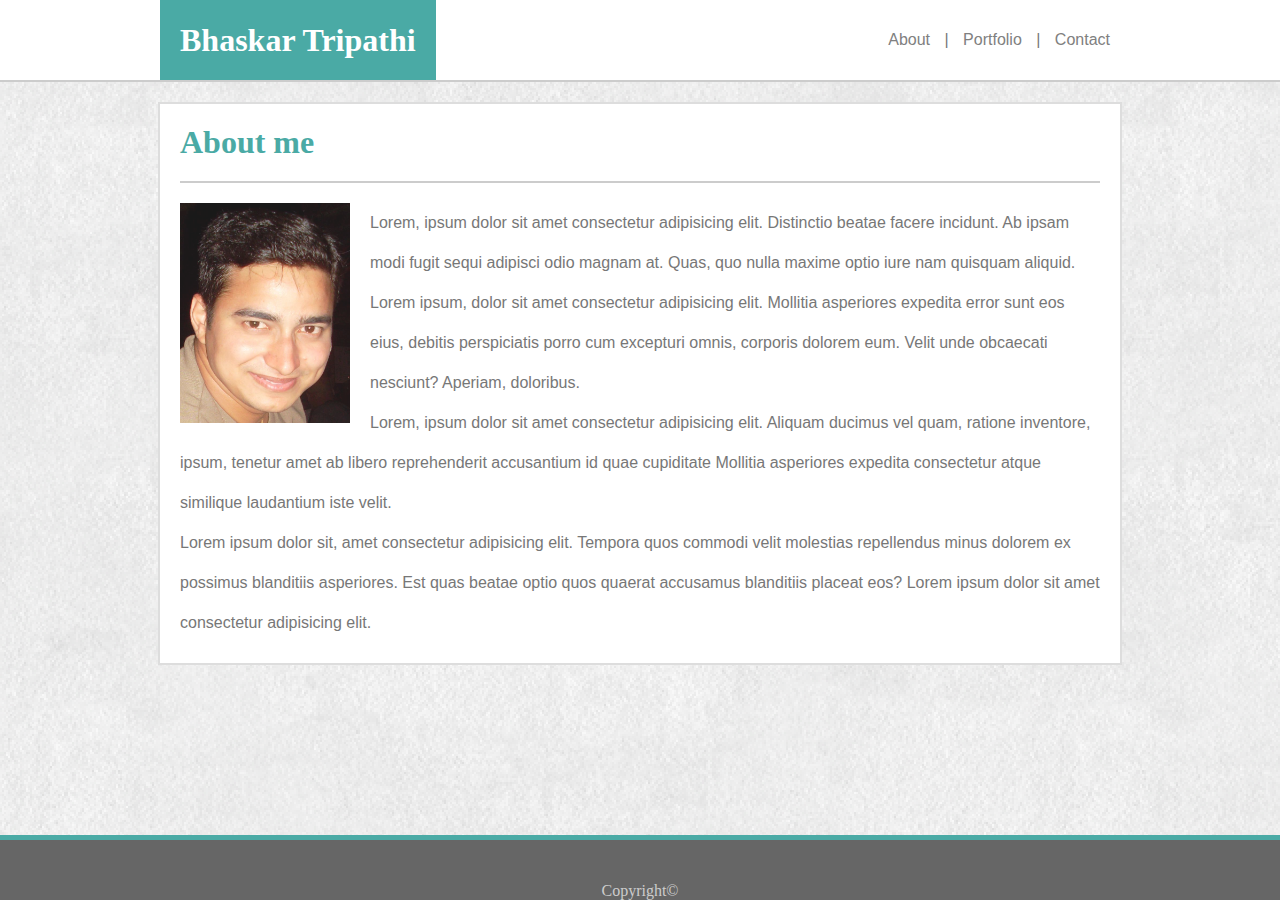
<file: index.html>
<!DOCTYPE html>
<html lang="en">

<head>
    <meta charset="UTF-8">
    <meta name="viewport" content="width=device-width, initial-scale=1.0">
    <meta http-equiv="X-UA-Compatible" content="ie=edge">
    <link rel="stylesheet" type="text/css" href="assets/css/style.css">
    <title>Portfolio</title>
</head>

<body>
    <header>
        <div id="top-menu">
            <h1 id="name">Bhaskar Tripathi</h1>
            <span class="menu-items">
                <a class="menu-item" href="index.html">About</a> <span>|</span>
                <a class="menu-item" href="portfolio.html">Portfolio</a> <span>|</span>
                <a class="menu-item" href="contact.html">Contact</a>
            </span>
        </div>
    </header>
    <div class="main-content">
        <h1 class="heading-text">About me</h1>
        <hr />
        <div class="summary">
            <img id="pro-pic" src="assets/images/my-prof-pic.jpg" alt="Profile Pic">
            <p class="other-fonts">
                Lorem, ipsum dolor sit amet consectetur adipisicing elit. Distinctio beatae facere incidunt. Ab ipsam
                modi fugit sequi adipisci odio magnam at. Quas, quo nulla maxime optio iure nam quisquam aliquid. Lorem
                ipsum, dolor sit amet consectetur adipisicing elit. Mollitia asperiores expedita error sunt eos eius,
                debitis perspiciatis porro cum excepturi omnis, corporis dolorem eum. Velit unde obcaecati nesciunt?
                Aperiam, doloribus. <br>
                Lorem, ipsum dolor sit amet consectetur adipisicing elit. Aliquam ducimus vel quam, ratione inventore,
                ipsum, tenetur amet ab libero reprehenderit accusantium id quae cupiditate Mollitia asperiores expedita
                consectetur atque similique
                laudantium iste velit. <br>
                Lorem ipsum dolor sit, amet consectetur adipisicing elit. Tempora quos commodi velit molestias
                repellendus minus dolorem ex possimus blanditiis asperiores. Est quas beatae optio quos quaerat
                accusamus blanditiis placeat eos? Lorem ipsum dolor sit amet consectetur adipisicing elit.
            </p>
        </div>
    </div>
    <div class="footer">
        <p class="footer-content">Copyright&copy;</p>
    </div>
</body>

</html>
</file>
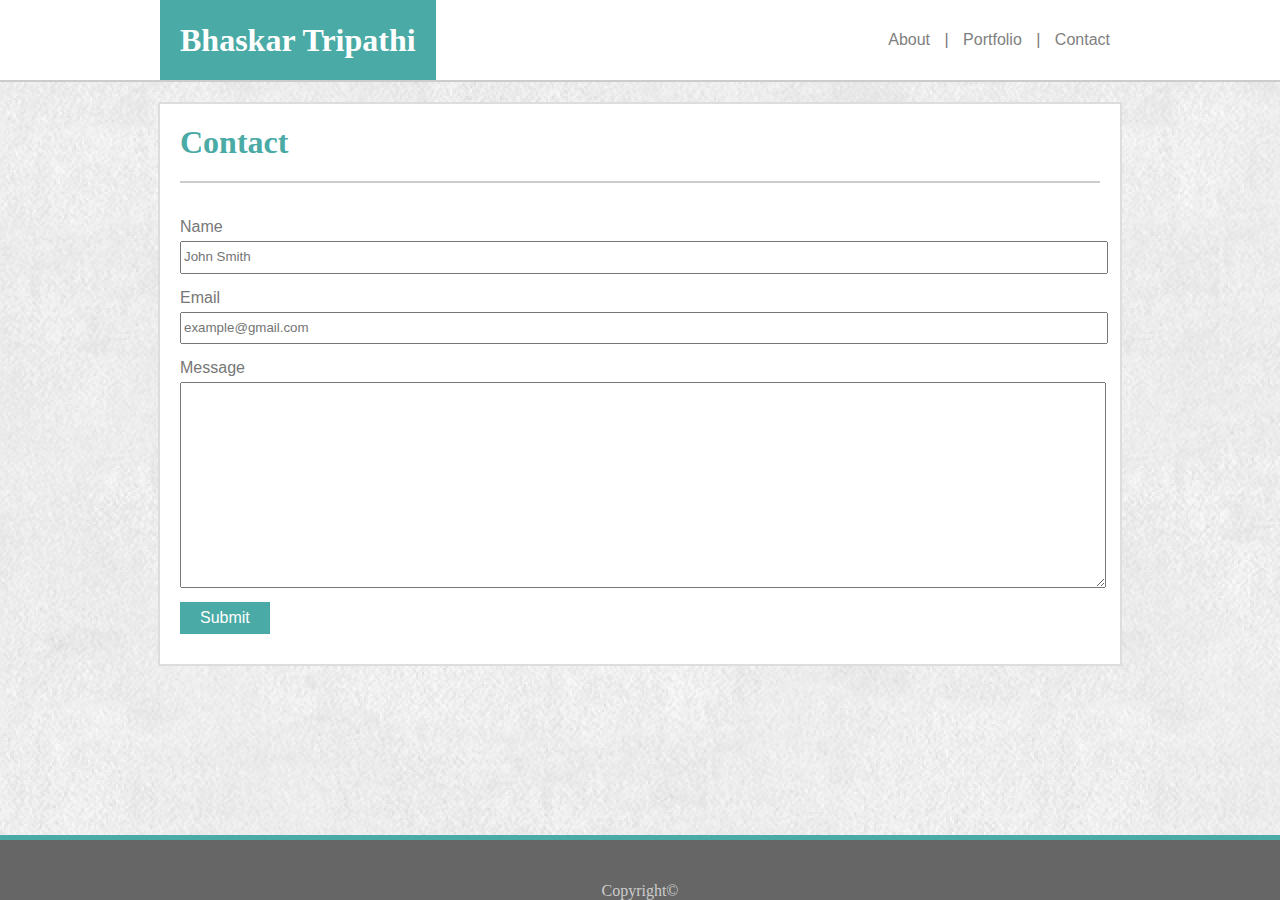
<file: contact.html>
<!DOCTYPE html>
<html lang="en">

<head>
    <meta charset="UTF-8">
    <meta name="viewport" content="width=device-width, initial-scale=1.0">
    <meta http-equiv="X-UA-Compatible" content="ie=edge">
    <link rel="stylesheet" type="text/css" href="assets/css/style.css">
    <title>Portfolio</title>
</head>

<body>
    <header>
        <div id="top-menu">
            <h1 id="name">Bhaskar Tripathi</h1>
            <span class="menu-items">
                <a class="menu-item" href="index.html">About</a> <span>|</span>
                <a class="menu-item" href="portfolio.html">Portfolio</a> <span>|</span>
                <a class="menu-item" href="contact.html">Contact</a>
            </span>
        </div>
    </header>
    <div class="main-content">
        <h1 class="heading-text">Contact</h1>
        <hr />
        <form class="summary contact-form">
            <p class="form-lable">Name</p>
            <input type="text" name="name" id="fullname" placeholder="John Smith">
            <p class="form-lable">Email</p>
            <input type="text" name="email" id="email" placeholder="example@gmail.com">
            <p class="form-lable">Message</p>
            <textarea name="message" id="message" rows="10" ></textarea>
            <button type="submit">Submit</button>
        </form>
    </div>
    <div class="footer">
        <p class="footer-content">Copyright&copy;</p>
    </div>
</body>

</html>
</file>
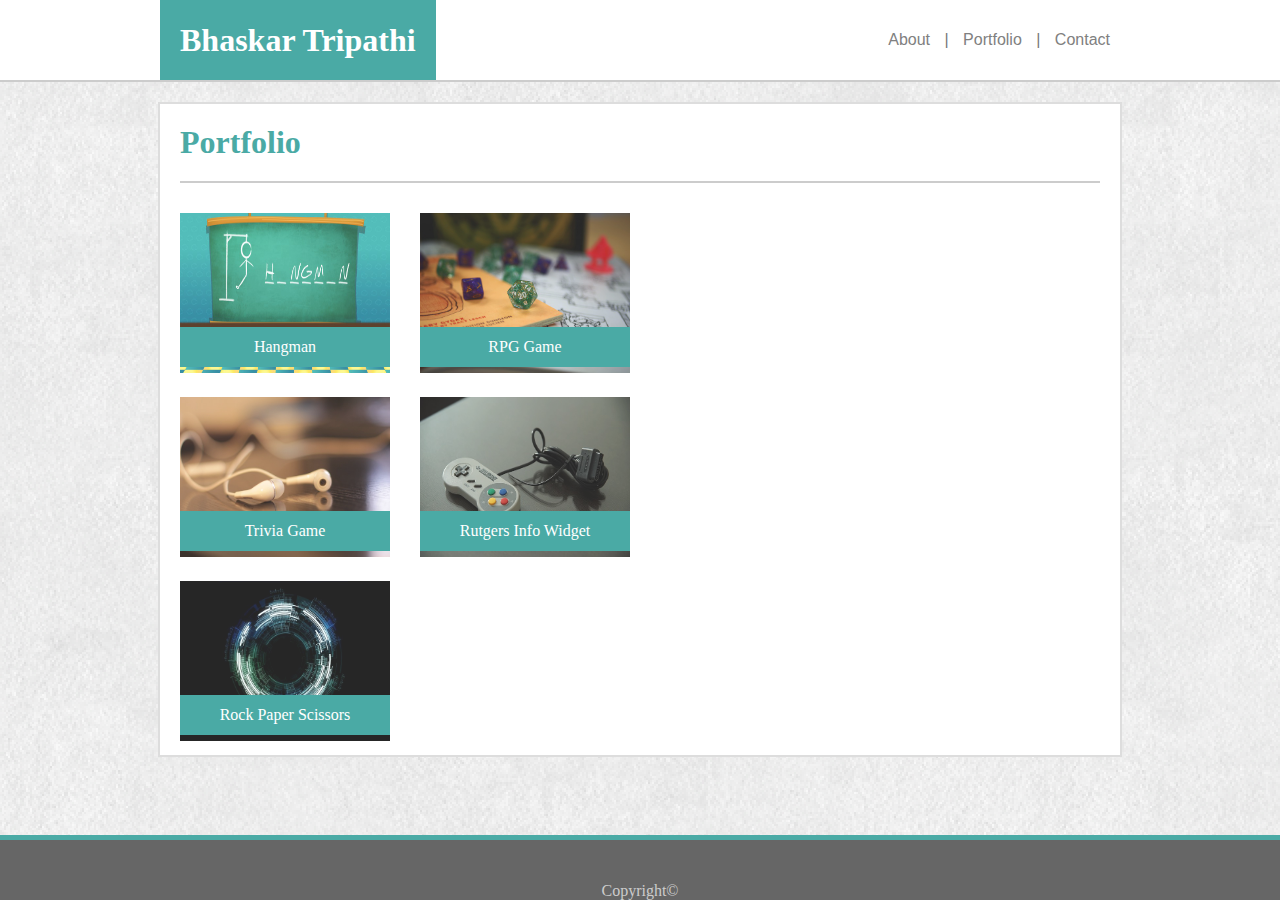
<file: portfolio.html>
<!DOCTYPE html>
<html lang="en">

<head>
    <meta charset="UTF-8">
    <meta name="viewport" content="width=device-width, initial-scale=1.0">
    <meta http-equiv="X-UA-Compatible" content="ie=edge">
    <link rel="stylesheet" type="text/css" href="assets/css/style.css">
    <title>Portfolio</title>
</head>

<body>
    <header>
        <div id="top-menu">
            <h1 id="name">Bhaskar Tripathi</h1>
            <span class="menu-items">
                <a class="menu-item" href="index.html">About</a> <span>|</span>
                <a class="menu-item" href="portfolio.html">Portfolio</a> <span>|</span>
                <a class="menu-item" href="contact.html">Contact</a>
            </span>
        </div>
    </header>
    <div class="main-content">
        <h1 class="heading-text">Portfolio</h1>
        <hr />
        <div class="summary portfolios">
            <div class="portfolio-item">
                <img class="portfolio-img" src="assets/images/hangman.jpg" alt="portfolio image">
                <p class="portfolio-title">Hangman</p>
            </div>
            <div class="portfolio-item">
                <img class="portfolio-img" src="assets/images/rpg.jpg" alt="portfolio image">
                <p class="portfolio-title">RPG Game</p>
            </div>

            <div class="portfolio-item">
                <img class="portfolio-img" src="assets/images/trivia.jpg" alt="portfolio image">
                <p class="portfolio-title">Trivia Game</p>
            </div>
            <div class="portfolio-item">
                <img class="portfolio-img" src="assets/images/riw.jpg" alt="portfolio image">
                <p class="portfolio-title">Rutgers Info Widget</p>
            </div>

            <div class="portfolio-item">
                    <img class="portfolio-img" src="assets/images/rps.jpg" alt="portfolio image">
                    <p class="portfolio-title">Rock Paper Scissors</p>
                </div>

        </div>
    </div>
    <div class="footer">
        <p class="footer-content">Copyright&copy;</p>
    </div>
</body>

</html>
</file>
<file: assets/css/style.css>
header {
    height: 80px;
    background-color: #FFFFFF;
    border-bottom: 2px solid #cccccc ;
    margin: 0 auto;
    padding: 0;
}

#top-menu {
    width: 960px;
    background-color: #FFFFFF;
    margin: 0 auto;
}

#name {
    float:left;
    background-color: #4AAAA5;
    font-family: 'Georgia', Times, 'Times New Roman', serif;
    color: #FFFFFF;
    line-height: 80px;
    margin: 0;
    padding: 0 20px;
}


.menu-items {
    font-style: normal;
    font-family: 'Arial', 'Helvetica Neue', Helvetica, sans-serif;
    color: #777777;
    float: right;
}
.menu-item {
    font-style: normal;
    color: gray;
    text-decoration: none;
    line-height: 80px;
    padding: 0 10px;
}

body {
    margin: 0 auto;
    background-image: url("../images/bg-pattern.png");
}

.main-content {
    width: 960px;
    background-color: #FFFFFF;
    margin: 20px auto 100px auto;
    border: 2px solid #dddddd;
    height: fit-content;
}

.main-content::after{
    content: "";
  display: table;
  clear: both;
}

.heading-text {
    font-family: 'Georgia', Times, 'Times New Roman', serif;
    color: #4AAAA5;
    margin: 20px 20px;
}

#pro-pic {
    width: 170px;
    height: 220px;
    opacity: 90%;
    float: left;
    padding: 0 20px 20px 0;
}

.summary {
    margin: 20px 20px;
}

hr{
    background-color: #cccccc;
    border-width: 0; 
    height: 2px;
    margin: 10px 20px;
}

.other-fonts {
    font-family: 'Arial', 'Helvetica Neue', Helvetica, sans-serif;
    color: #777777;
    font-size: 1em;
    line-height: 2.5em;
}

.footer {
    height: 60px;
    background-color: #666666;
    border-top: 5px solid #4aaaa5 ;
    width: 100%;
    bottom: 0;
    color: #cccccc;
    margin: 0 auto;
    text-align: center;
    position: fixed;    
}

.footer-content {
    width: 100%;
    position: absolute;
    bottom: 0;
    margin: 0 auto;
}

.portfolios {
    width: 640px;
}

.portfolio-item {
    float: left;
    margin: 10px 30px 10px 0;
    position: relative;
}

.portfolio-img {
    width: 210px;
    height: 160px;
    opacity: 85%;
}

.portfolio-title {
    bottom:10px;
    position: absolute;
    color: #FFFFFF;
    background-color: #4aaaa5;
    line-height: 2.5em;
    font-family: 'Georgia', Times, 'Times New Roman', serif;
    width: 100%;
    text-align: center;
    margin: 0;
}

.contact-form {
    
}

input {
    width: 100%;
    float: left;
    line-height: 2em;
}

.form-lable {
    width: 100%;
    float: left;
    font-family: 'Arial', 'Helvetica Neue', Helvetica, sans-serif;
    color: #777777;
    margin: 15px 0 5px 0;
}

textarea {
    width: 100%;
    line-height: 1.5em;
}

button {
    background-color: #4aaaa5;
    line-height: 2em;
    border: none;
    color: #FFFFFF;
    font-size: 1em;
    margin: 10px 0;
    padding: 0 20px;
}
</file>
